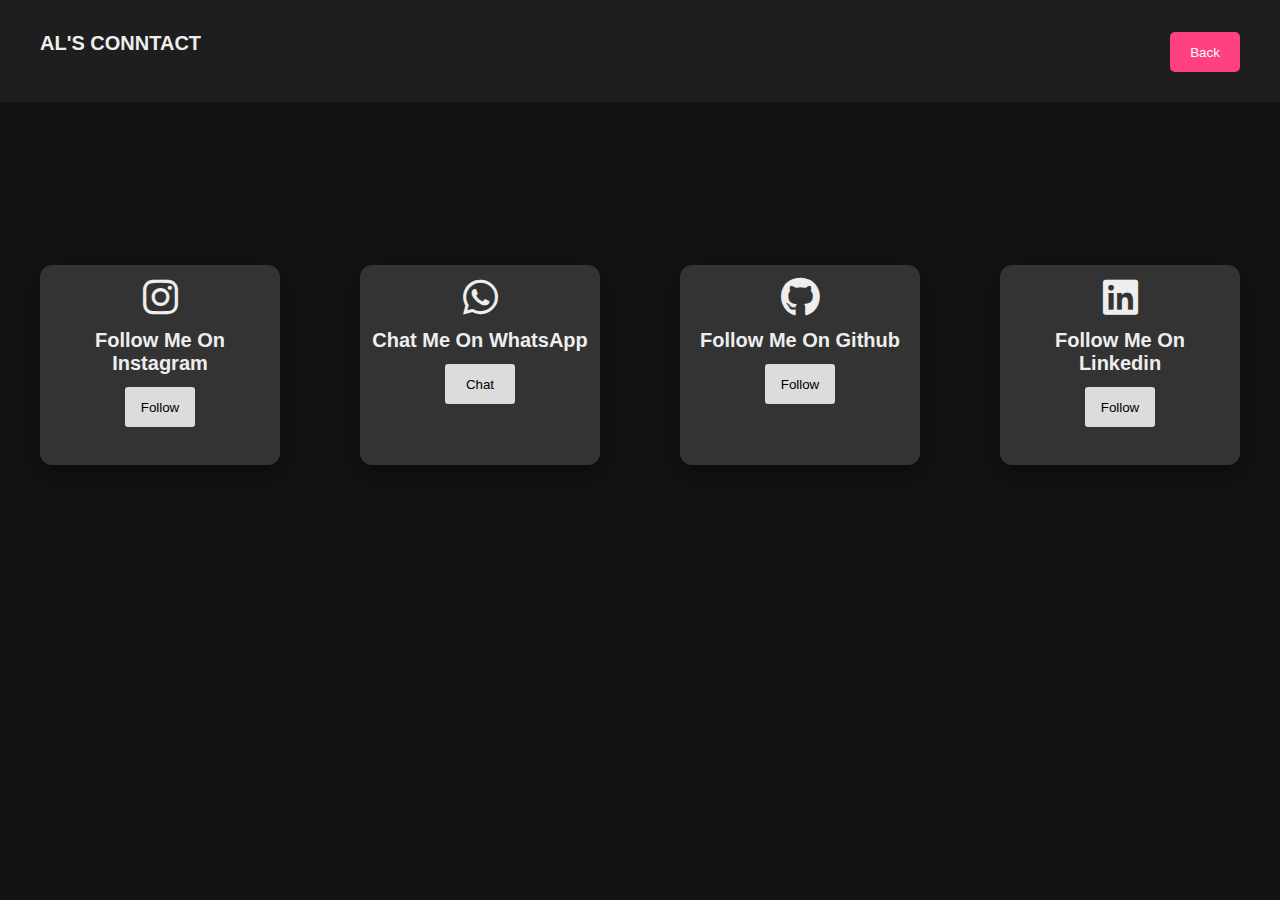
<file: contact/contact.html>
<!DOCTYPE html>
<html lang="en">
<head>
    <meta charset="UTF-8">
    <meta name="viewport" content="width=device-width, initial-scale=1.0">
    <title>Document</title>
    <link rel="stylesheet" href="contact.css">
        <link href="https://cdnjs.cloudflare.com/ajax/libs/font-awesome/6.0.0-beta3/css/all.min.css" rel="stylesheet">
</head>
<body>
    <nav class="navigasi">
        <h1 class="logo">AL'S CONNTACT</h1>
        <button type="submit"><a href="https://safamaster223.github.io/Visit/">Back</a></button>
    </nav>

    <div class="container">
        <div class="card">
            <i class="fa-brands fa-instagram"></i>
            <h1>Follow Me On Instagram</h1>
            <button type="submit"><a href="https://www.instagram.com/riisgip?igsh=cjVsNTMzbmJxancx">Follow</a></button>
        </div>

        <div class="card">
            <i class="fa-brands fa-whatsapp"></i>
            <h1>Chat Me On WhatsApp</h1>
            <button type="submit"><a href="https://wa.me/6285707811342">Chat</a></button>
        </div>

        <div class="card">
            <i class="fa-brands fa-github"></i>
            <h1>Follow Me On Github</h1>
            <button type="submit"><a href="https://github.com/safamaster223">Follow</a></button>
        </div>

        <div class="card">
            <i class="fa-brands fa-linkedin"></i>
            <h1>Follow Me On Linkedin</h1>
            <button type="submit"><a href="">Follow</a></button>
        </div>
    </div>
</body>
</html>
</file>
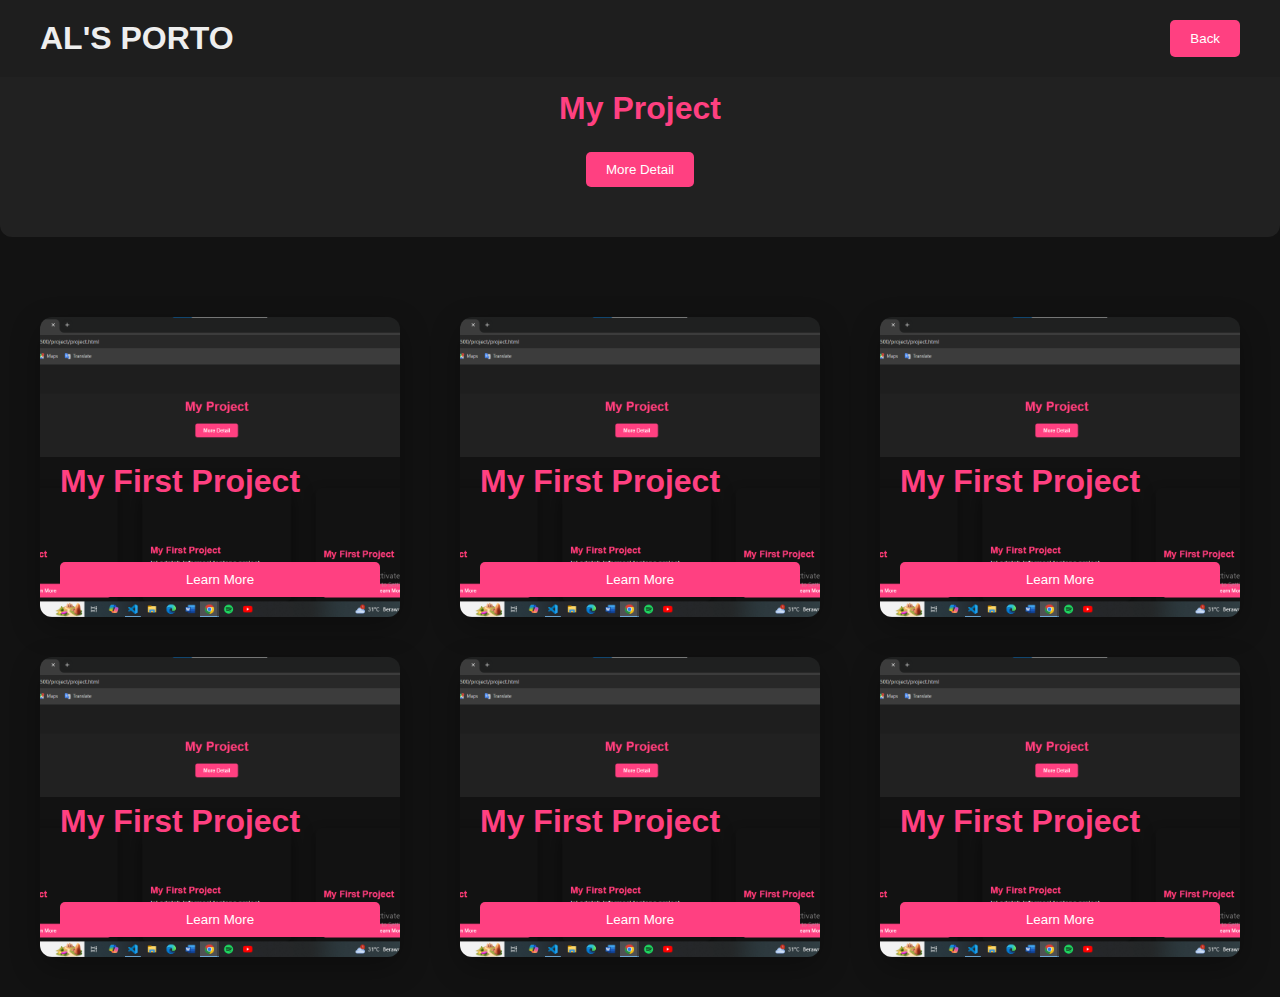
<file: project/project.html>
<!DOCTYPE html>
<html lang="en">
<head>
    <meta charset="UTF-8">
    <meta name="viewport" content="width=device-width, initial-scale=1.0">
    <title>Document</title>
    <link rel="stylesheet" href="styles.css">
</head>
<body>
    <nav class="navigasi">
        <h1 class="logo">AL'S PORTO</h1>
        <button type="submit"><a href="https://safamaster223.github.io/Visit/">Back</a></button>
    </nav>

    <div class="banner">
        <h1>My Project</h1>
        <button type="submit">More Detail</button>
    </div>

    <div class="container">  
        <section class="project1">
            <div class="card">
                <h1>My First Project</h1>
                <div class="info">
                  <p>Ini adalah informasi tentang project pertama saya!</p>
                </div>
                <button>Learn More</button>
              </div>
              
    
              <div class="card">
                <h1>My First Project</h1>
                <div class="info">
                  <p>Ini adalah informasi tentang project pertama saya!</p>
                </div>
                <button>Learn More</button>
              </div>
              
              <div class="card">
                <h1>My First Project</h1>
                <div class="info">
                  <p>Ini adalah informasi tentang project pertama saya!</p>
                </div>
                <button>Learn More</button>
              </div>
              
            </section>
    
    
            <section class="project2">
                <div class="card">
                    <h1>My First Project</h1>
                    <div class="info">
                      <p>Ini adalah informasi tentang project pertama saya!</p>
                    </div>
                    <button>Learn More</button>
                  </div>
                  
                  <div class="card">
                    <h1>My First Project</h1>
                    <div class="info">
                      <p>Ini adalah informasi tentang project pertama saya!</p>
                    </div>
                    <button>Learn More</button>
                  </div>
                  
                  <div class="card">
                    <h1>My First Project</h1>
                    <div class="info">
                      <p>Ini adalah informasi tentang project pertama saya!</p>
                    </div>
                    <button>Learn More</button>
                  </div>
                  
            </section>
        </div>
</body>
</html>
</file>
<file: contact/contact.css>
* {
    margin: 0;
    padding: 0;
    box-sizing: border-box;
  }
  
  /* Body dan tema gelap */
  body {
    background-color: #121212; /* Dark background */
    color: #eee;
    font-family: 'Arial', sans-serif;
    overflow-x: hidden;
  }

  .navigasi {
    display: flex;
    justify-content: space-between;
    padding: 20px 40px;
    background-color: #1e1e1e;
    position: fixed;
    top: 0;
    left: 0;
    width: 100%;
    z-index: 9999;
    animation: slideIn 0.5s ease-out;
  }

  .logo {
    margin-top: 12px;
  }

  h1 {
    font-size: 20px;
  }
  .navigasi button {
    background-color: #ff4081;
    color: white;
    padding: 10px 20px;
    border: none;
    border-radius: 5px;
    cursor: pointer;
    transition: background-color 0.3s ease;
    margin-bottom: 10px;
  }

  .navigasi a {
    text-decoration: none;
    font-style: normal;
    color: white;
  }

  .container {
    display: flex;
    justify-content: space-between;
    margin-top: 250px;
  }

  .container .card {
    background-color:#333 ;
    border-radius: 12px;
    width: 20%;
    height: 200px;
    padding: 12px;
    text-align: center;
    box-shadow: 0 10px 30px rgba(0, 0, 0, 0.3);
    margin: 15px 40px 15px 40px;
    transition: transform 0.7s ease;
    
  }

  .card:hover {
    transform: scale(1.05);
    background-color:slateblue;
    
  }


  button {
    border-radius: 3px;
    text-align: center;
    margin-top: 12px;
    transition: background-color 0.3s ease;
    width: 70px;
    height: 40px;
    border: none;
    background-color:gainsboro;
  }

  button:hover {
    background-color: aqua;
    cursor: pointer;
  }

  a {
    text-decoration: none;
    color:black;
  }


  /* Pastikan selector di sini benar */
.fa-brands.fa-instagram {
    width: 40px;      /* Atur lebar */
    height: 40px;     /* Atur tinggi */
    margin-bottom: 12px; /* Jarak bawah */
    font-size: 40px;  
    transition: transform 0.7 ease;
}



.fa-brands.fa-instagram:hover {
  color:sienna;
}

.fa-brands.fa-github {
  width: 40px;
  height: 40px;
  margin-bottom: 12px;
  font-size: 40px;
  transition:transform 0.7 ease;
}

.fa-brands.fa-github:hover {
  color:black;
}

.fa-brands.fa-whatsapp {
  width: 40px;
  height: 40px;
  margin-bottom: 12px;
  font-size: 40px;
  transition:transform 0.7 ease;
}

.fa-brands.fa-whatsapp:hover {
  color:green;
}

.fa-brands.fa-linkedin {
  width: 40px;
  height: 40px;
  margin-bottom: 12px;
  font-size: 40px;
  transition:transform 0.7s ease; 
}

.fa-brands.fa-linkedin:hover {
  background-color:blue;
}
</file>
<file: project/styles.css>
* {
    margin: 0;
    padding: 0;
    box-sizing: border-box;
  }
  
  .navigasi {
    display: flex;
    justify-content: space-between;
    padding: 20px 40px;
    background-color: #1e1e1e;
    position: fixed;
    top: 0;
    left: 0;
    width: 100%;
    z-index: 9999;
    animation: slideIn 0.5s ease-out;
  }

  .navigasi button {
    background-color: #ff4081;
    color: white;
    padding: 10px 20px;
    border: none;
    border-radius: 5px;
    cursor: pointer;
    transition: background-color 0.3s ease;
  }

  .navigasi a {
    text-decoration: none;
    font-style: normal;
    color: white;
  }
  /* Body dan tema gelap */
  body {
    background-color: #121212; /* Dark background */
    color: #eee;
    font-family: 'Arial', sans-serif;
    overflow-x: hidden;
  }

.container {
    display: flex;
    flex-direction: column;
    padding: 40px;
  }
  
  .project1,
  .project2 {
    display: flex;
    justify-content: space-between;
    margin-top: 40px;
  }
  
  .card {
    background-image: url('por.png'); /* Ganti dengan path gambar kamu */
    background-size: cover;
    background-position: center;
    width: 30%;
    height: 300px;
    border-radius: 12px;
    padding: 20px;
    display: flex;
    justify-content: flex-end; /* Menempatkan teks di bawah */
    flex-direction: column;
    position: relative;
    overflow: hidden;
    box-shadow: 0 10px 30px rgba(0, 0, 0, 0.3);
    transition: transform 0.3s ease, box-shadow 0.3s ease;
  }
  
  .card:hover {
    transform: translateY(-10px);
    box-shadow: 0 20px 50px rgba(0, 0, 0, 0.5);
  }
  
  .card .info {
    color: white;
    font-size: 18px;
    margin-bottom: 10px;
    opacity: 0;
    transition: opacity 0.3s ease;
  }
  
  .card:hover .info {
    opacity: 1;
  }
  
  .card h1 {
    color: #ff4081;
    margin-bottom: 10px;
  }
  
  .card button {
    background-color: #ff4081;
    color: white;
    padding: 10px 20px;
    border: none;
    border-radius: 5px;
    cursor: pointer;
    transition: background-color 0.3s ease;
  }
  
  .card button:hover {
    background-color: #f50057;
  }
  
  
  .banner {
    background-color: #212121;
    text-align: center;
    padding: 50px;
    margin-top: 40px;
    border-radius: 12px;
    justify-content: center;
  }
  
  .banner h1 {
    color: #ff4081;
  }
  
  .banner button {
    background-color: #ff4081;
    color: white;
    padding: 10px 20px;
    border: none;
    border-radius: 5px;
    cursor: pointer;
    transition: background-color 0.3s ease;
    margin-top: 25px;
  }
  
  .banner button:hover {
    background-color: #f50057;
  }
  
  /* Scroll Effect */
  @keyframes scrollEffect {
    0% {
      opacity: 0;
      transform: translateY(20px);
    }
    100% {
      opacity: 1;
      transform: translateY(0);
    }
  }
  
  .section-scroll {
    opacity: 0;
    animation: scrollEffect 1s forwards;
    animation-delay: 0.5s;
  }
  
  .section-scroll img,
  .section-scroll button {
    animation: scrollEffect 1s forwards;
    animation-delay: 1s;
  }
</file>
